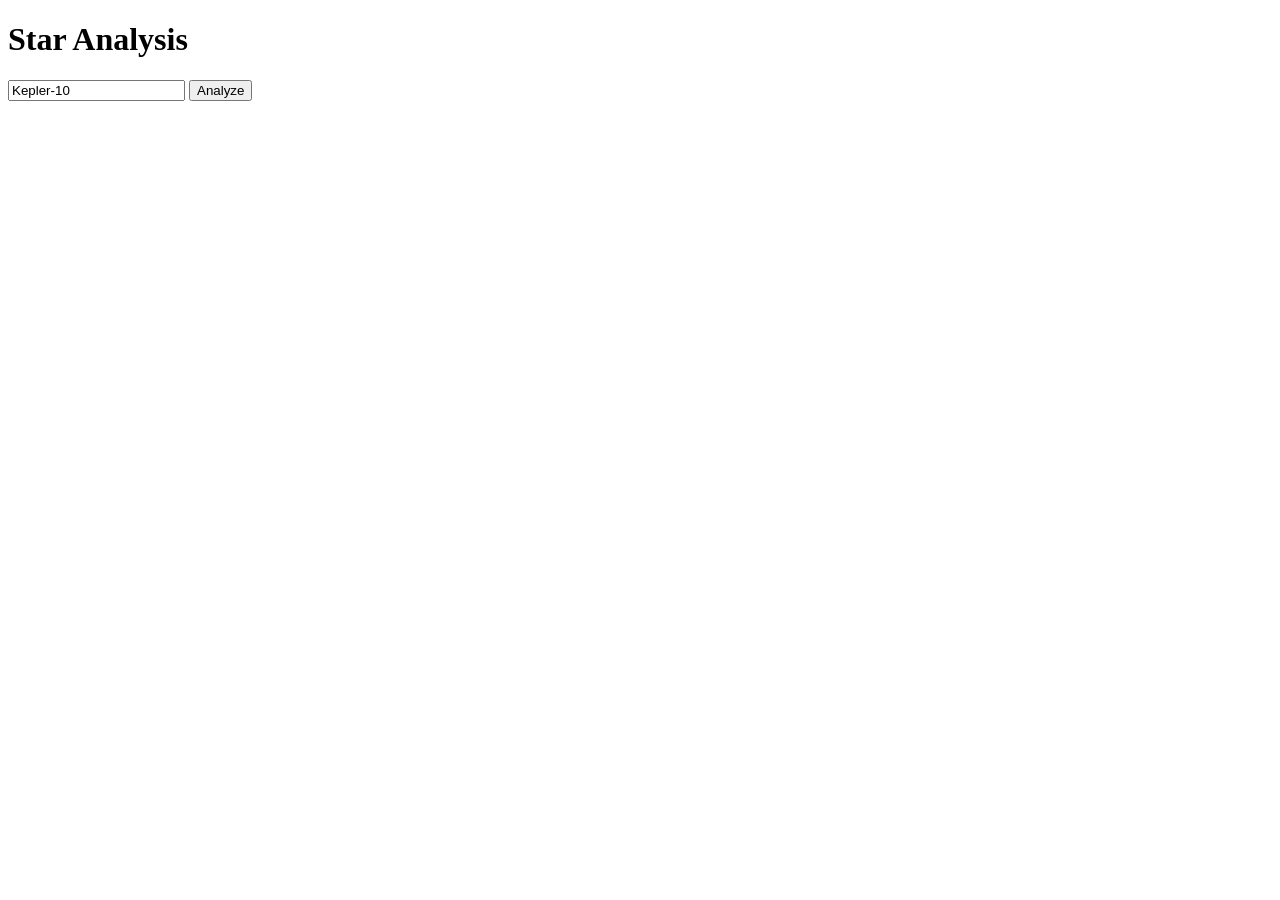
<file: webpage/index.html>
<!DOCTYPE html>
<html lang="en">
<head>
    <meta charset="UTF-8">
    <meta name="viewport" content="width=device-width, initial-scale=1.0">
    <title>Star Analysis</title>

    <script src="https://cdn.plot.ly/plotly-2.27.0.min.js"></script>
</head>
<body>
    <h1>Star Analysis</h1>
    
    <div>
        <input type="text" id="starName" placeholder="Enter star name (e.g. Kepler-10)" value="Kepler-10">
        <button onclick="analyzeStar()">Analyze</button>
    </div>

    <div id="chart" style="width:100%; max-width:900px; height:500px; margin-top:20px;"></div>
    <div id="error" style="color: red; margin-top: 10px;"></div>

    <script src="script.js"></script>
</body>
</html>
</file>
